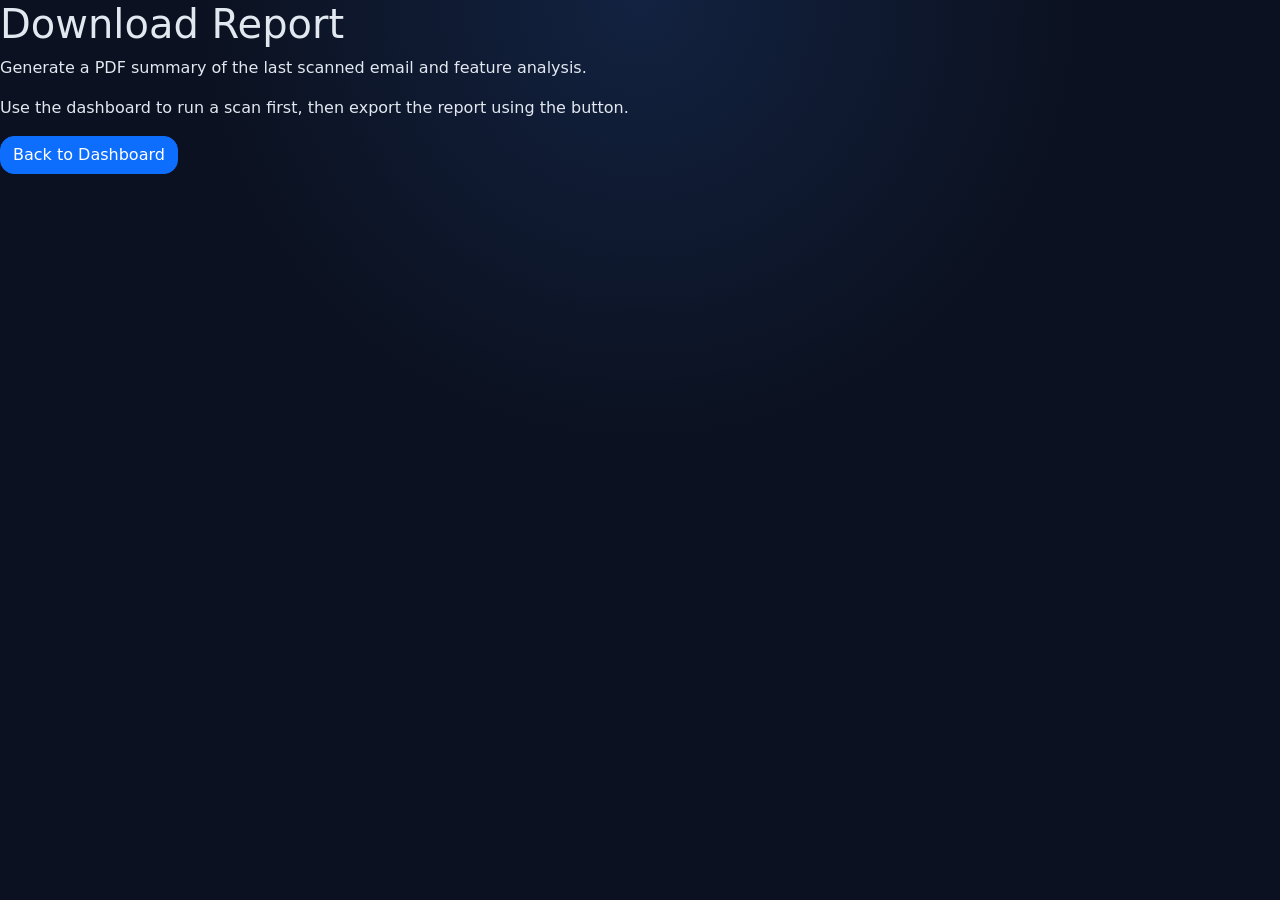
<file: templates/report.html>
<!doctype html>
<html lang="en">
  <head>
    <meta charset="utf-8" />
    <meta name="viewport" content="width=device-width, initial-scale=1" />
    <title>Report Generator</title>
    <link href="https://cdn.jsdelivr.net/npm/bootstrap@5.3.2/dist/css/bootstrap.min.css" rel="stylesheet" />
    <link rel="stylesheet" href="/static/css/style.css" />
  </head>
  <body>
    <div class="page-shell">
      <div class="page-card">
        <div class="page-header">
          <h1>Download Report</h1>
          <p>Generate a PDF summary of the last scanned email and feature analysis.</p>
        </div>
        <div class="page-body">
          <p>Use the dashboard to run a scan first, then export the report using the button.</p>
          <a href="/dashboard" class="btn btn-primary">Back to Dashboard</a>
        </div>
      </div>
    </div>
  </body>
</html>
</file>
<file: static/css/style.css>
:root {
  --bg: #0B1120;
  --surface: rgba(17, 24, 39, 0.94);
  --card: #111827;
  --border: rgba(148, 163, 184, 0.15);
  --neon: #3B82F6;
  --green: #22C55E;
  --red: #EF4444;
  --text: #e2e8f0;
  --muted: #94a3b8;
}
* {
  box-sizing: border-box;
}
body {
  margin: 0;
  min-height: 100vh;
  font-family: 'Inter', ui-sans-serif, system-ui, sans-serif;
  background: radial-gradient(circle at top, rgba(59, 130, 246, 0.15), transparent 40%), #0B1120;
  color: var(--text);
}
button, input, textarea {
  font: inherit;
}
.app-shell {
  display: flex;
  min-height: 100vh;
}
.sidebar {
  width: 260px;
  background: linear-gradient(180deg, rgba(10, 25, 55, 0.98), #08131f 80%);
  padding: 28px 20px;
  border-right: 1px solid rgba(148, 163, 184, 0.08);
}
.sidebar .brand {
  font-size: 1.1rem;
  letter-spacing: 0.04em;
  font-weight: 800;
  margin-bottom: 24px;
}
.sidebar nav ul {
  padding: 0;
  margin: 0;
  list-style: none;
}
.sidebar nav li {
  margin-bottom: 10px;
  padding: 14px 16px;
  border-radius: 14px;
  cursor: pointer;
  color: var(--muted);
  transition: background 0.2s ease, color 0.2s ease;
}
.sidebar nav li.active,
.sidebar nav li:hover {
  color: #fff;
  background: rgba(59, 130, 246, 0.16);
}
.main {
  flex: 1;
  padding: 24px 30px;
}
.topbar {
  display: flex;
  justify-content: space-between;
  align-items: flex-start;
  gap: 20px;
  margin-bottom: 28px;
}
.topbar h1 {
  margin: 0;
  font-size: 1.9rem;
  letter-spacing: 0.02em;
}
.eyebrow {
  margin: 0 0 10px;
  color: var(--neon);
  letter-spacing: 0.14em;
  text-transform: uppercase;
  font-size: 0.8rem;
}
.btn-export {
  min-width: 170px;
}
.cards {
  margin-bottom: 28px;
}
.metric-card,
.panel-card,
.chart-card {
  background: rgba(17, 24, 39, 0.95);
  border: 1px solid rgba(255, 255, 255, 0.05);
  box-shadow: 0 36px 80px rgba(0, 0, 0, 0.16);
  border-radius: 24px;
}
.metric-card {
  padding: 24px 22px;
  min-height: 150px;
}
.metric-card .card-label,
.compact-card .card-label,
.panel-card .panel-header h3,
.chart-card .panel-header h3 {
  margin: 0 0 10px;
  font-size: 0.95rem;
  color: var(--muted);
}
.metric-card h2,
.compact-card h3 {
  margin: 0;
  font-size: 2.2rem;
  color: var(--text);
}
.metric-card .card-note {
  margin-top: 10px;
  color: var(--muted);
  font-size: 0.95rem;
}
.section-grid {
  margin-top: 16px;
}
.panel-card,
.chart-card {
  overflow: hidden;
}
.panel-card .panel-header,
.chart-card .panel-header {
  display: flex;
  align-items: center;
  justify-content: space-between;
  padding: 24px 24px 0;
}
.panel-card .panel-header h3,
.chart-card .panel-header h3 {
  margin: 0;
  font-size: 1.1rem;
}
.panel-card .card-body,
.chart-card .card-body {
  padding: 22px 24px 24px;
}
.panel-card .form-label {
  color: var(--muted);
}
.form-control {
  background: rgba(15, 23, 42, 0.95);
  border: 1px solid rgba(148, 163, 184, 0.14);
  color: #e2e8f0;
  border-radius: 14px;
}
.form-control:focus {
  border-color: rgba(59, 130, 246, 0.6);
  box-shadow: 0 0 0 0.15rem rgba(59, 130, 246, 0.14);
}
.btn {
  border-radius: 14px;
}
.result-panel {
  min-height: 340px;
}
#resultBox {
  border-radius: 18px;
  padding: 20px;
  font-weight: 700;
}
.result-stats {
  margin-top: 12px;
}
.stat-name {
  margin-bottom: 4px;
  color: var(--muted);
}
.stat-value {
  margin: 0;
  font-size: 1.75rem;
  color: #fff;
}
.reason-list {
  list-style: none;
  padding-left: 0;
  margin: 0;
}
.reason-list li {
  margin-bottom: 8px;
  color: var(--text);
}
#featuresTable td {
  border-top: 1px solid rgba(148, 163, 184, 0.12);
}
.compact-card {
  padding: 20px;
  text-align: center;
}
.chart-card {
  min-height: 360px;
}
.chart-card canvas {
  width: 100% !important;
  height: auto !important;
}
.input-hint {
  color: var(--muted);
  font-size: 0.9rem;
}
.table-responsive {
  overflow-x: auto;
}
#scanTable th,
#scanTable td {
  border-top: 1px solid rgba(148, 163, 184, 0.12);
}
@media (max-width: 1200px) {
  .main {
    padding: 18px;
  }
}
@media (max-width: 992px) {
  .app-shell {
    flex-direction: column;
  }
  .sidebar {
    width: 100%;
  }
}
</file>
